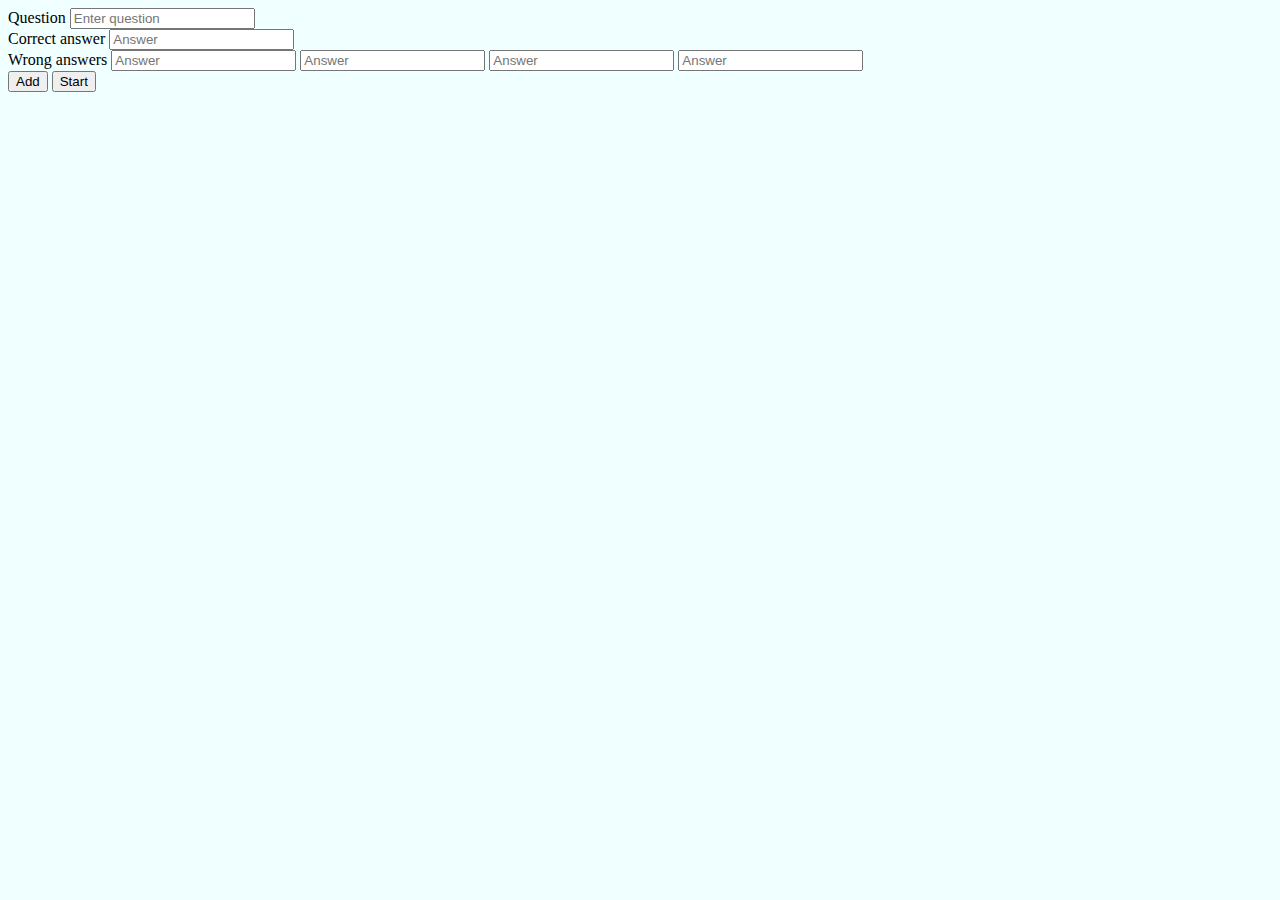
<file: index.html>
<!DOCTYPE html>
<html lang="en">
<head>
    <meta charset="UTF-8">
    <meta http-equiv="X-UA-Compatible" content="IE=edge">
    <meta name="viewport" content="width=device-width, initial-scale=1.0">
    <link href="https://cdn.jsdelivr.net/npm/bootstrap@5.0.0-beta3/dist/css/bootstrap.min.css" rel="stylesheet" integrity="sha384-eOJMYsd53ii+scO/bJGFsiCZc+5NDVN2yr8+0RDqr0Ql0h+rP48ckxlpbzKgwra6" crossorigin="anonymous">
    <link rel="stylesheet" href="./assets/styles/style.css" />
    <title>QuizMe</title>
</head>
<body>
    <div class="container mt-5">
    <form preventDefault>
        <div class="form-group">
          <label for="Question">Question</label>
          <input type="text" class="form-control" id="Question" placeholder="Enter question">
        </div>
        <div class="form-group">
          <label for="Correct">Correct answer</label>
          <input type="text" class="form-control" id="Correct" placeholder="Answer">
        </div>

        <div class="form-group">
            <label for="Wrong">Wrong answers</label>
            <input type="text" class="form-control mb-3 mt-3" id="Wrong1" placeholder="Answer">
            <input type="text" class="form-control mb-3" id="Wrong2" placeholder="Answer">
            <input type="text" class="form-control mb-3" id="Wrong3" placeholder="Answer">
            <input type="text" class="form-control mb-3" id="Wrong4" placeholder="Answer">
          </div>

        <button onClick=add() class="btn btn-primary mt-3">Add</button>
        <button onClick=start() class="btn btn-primary mt-3">Start</button>
      </form>

      <ul class="list-group mt-5" id="list">
      </ul>

    </div>
<script src="https://cdn.jsdelivr.net/npm/bootstrap@5.0.0-beta3/dist/js/bootstrap.bundle.min.js" integrity="sha384-JEW9xMcG8R+pH31jmWH6WWP0WintQrMb4s7ZOdauHnUtxwoG2vI5DkLtS3qm9Ekf" crossorigin="anonymous"></script>
<script src="https://cdnjs.cloudflare.com/ajax/libs/jquery/3.6.0/jquery.min.js"></script>
<script>

$('.btn').click(function(e){
  e.preventDefault();
});

let allquestions = [];

function shuffle(array) {
  var currentIndex = array.length, temporaryValue, randomIndex;

  // While there remain elements to shuffle...
  while (0 !== currentIndex) {

    // Pick a remaining element...
    randomIndex = Math.floor(Math.random() * currentIndex);
    currentIndex -= 1;

    // And swap it with the current element.
    temporaryValue = array[currentIndex];
    array[currentIndex] = array[randomIndex];
    array[randomIndex] = temporaryValue;
  }

  return array;
}

function add(){
    let Question = document.getElementById("Question").value;
    let Correct = document.getElementById("Correct").value;
    let Wrong1 = document.getElementById("Wrong1").value;
    let Wrong2 = document.getElementById("Wrong2").value;
    let Wrong3 = document.getElementById("Wrong3").value;
    let Wrong4 = document.getElementById("Wrong4").value;
    let data = {
        question: Question,
        Correct,
        Wrong: shuffle([Wrong1,Wrong2,Wrong3,Wrong4]),
        Answers: shuffle([Correct, Wrong1 , Wrong2 , Wrong3 , Wrong4])
    }
    allquestions.push(data);
    console.log(allquestions)
    document.getElementById('list').innerHTML += `<li class="list-group-item">Question: ${data.question}, Answer: ${data.Correct}</li>`;
}

function start(){
    shuffle(allquestions);
    localStorage.setItem('questions' , JSON.stringify(allquestions));
}



</script>
</body>
</html>
</file>
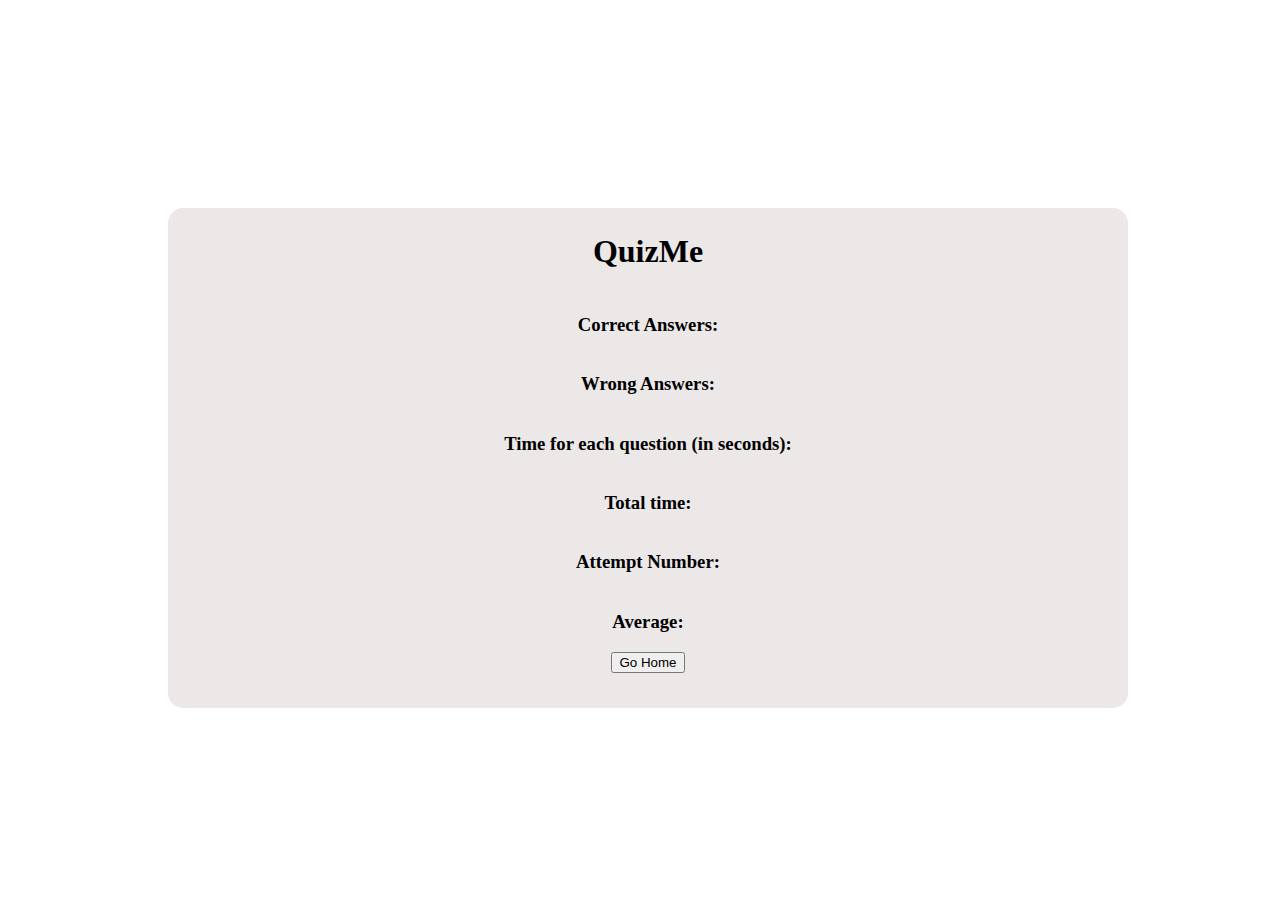
<file: result.html>
<!DOCTYPE html>
<html lang="en">
<head>
    <meta charset="UTF-8">
    <meta http-equiv="X-UA-Compatible" content="IE=edge">
    <meta name="viewport" content="width=device-width, initial-scale=1.0">
    <title>Quiz</title>
    <link href="https://cdn.jsdelivr.net/npm/bootstrap@5.0.0-beta3/dist/css/bootstrap.min.css" rel="stylesheet" integrity="sha384-eOJMYsd53ii+scO/bJGFsiCZc+5NDVN2yr8+0RDqr0Ql0h+rP48ckxlpbzKgwra6" crossorigin="anonymous">
    <link rel="stylesheet" href="./assets/styles/quiz.css">
    
</head>
<body>

    <div class="container">
        <form class="box">
            <div class="boxheader">
            <h1>QuizMe</h1>
        </div>
                <h3 id="correct">Correct Answers: </h3>
                <h3 id="wrong">Wrong Answers: </h3>
                <h3 id="timetable">Time for each question (in seconds): </h3>
                <h3 id="totaltime">Total time: </h3>
                <h3 id="Attempt">Attempt Number: </h3>
                <h3 id="average">Average: </h3>
               <button type="button" onClick="location.href='./index.html'" class="btn btn-outline-secondary">Go Home</button>
        </form>
    </div>


<script src="https://cdn.jsdelivr.net/npm/bootstrap@5.0.0-beta3/dist/js/bootstrap.bundle.min.js" integrity="sha384-JEW9xMcG8R+pH31jmWH6WWP0WintQrMb4s7ZOdauHnUtxwoG2vI5DkLtS3qm9Ekf" crossorigin="anonymous"></script>
<script src="https://cdnjs.cloudflare.com/ajax/libs/jquery/3.6.0/jquery.min.js"></script>
<script>

let correct = document.getElementById("correct");
let wrong = document.getElementById("wrong");
let timetable = document.getElementById("timetable");
let totaltime = document.getElementById("totaltime");
let Attempt = document.getElementById("Attempt");
let average = document.getElementById("average");

let data = JSON.parse(localStorage.getItem("Final"));
correct.innerHTML += data.right;
wrong.innerHTML += data.wrong;
timetable.innerHTML += data.alltime
let total = 0;
for (let i = 0; i < data.alltime.length; i++) {
    const element = data.alltime[i];
    total = total + element;
}
totaltime.innerHTML += total;
Attempt.innerHTML += localStorage.getItem("Attempts");
average.innerHTML += Number(total)/Number(localStorage.getItem("Attempts"));

</script>
</file>
<file: assets/styles/style.css>
body{
    background-color: azure;
}
</file>
<file: assets/styles/quiz.css>
html {
    overflow: hidden
    }
body{
    background: url('https://cdn.discordapp.com/attachments/730341347118153728/837708332260917299/vector-seamless-pattern-question-marks-quiz-background-cartoon-yellow-161783991.jpeg');
    background-size: cover;
    height: 100%;
    width: 100%;
}

.container {
    display: flex;
    flex-direction: column;
    justify-content: center;
    align-items: center;
    text-align: center;
    min-height: 100vh;
}

.box{
    width: 75%;
    height: 500px;
    border-radius:15px;
    background-color: rgb(236, 232, 232);
    display: flex;
    flex-direction: column;
    align-items: center;
    position: relative;
    opacity: 1;
	animation-name: fadeInOpacity;
	animation-iteration-count: 1;
	animation-timing-function: ease-in;
	animation-duration: 2s;
}

.box h1{
    margin: 25px;
    font-weight: bold;
}

.box p{
    background-color: #FFFFFF;
    border-radius: 10px;
    width: 70%;
    text-align: center;
    font-size: 20px;
}



.radio{
    display: flex;
    flex-direction: row;
    margin: 15px;
    padding: 15px;
    flex-wrap: wrap;
}

.radio input {
    margin-left: 25px;
}

.box #Nxt {
    width: 50%;
    position: absolute;
    left: 45%;
    top: 85%;
}

.boxheader{
    display: flex;
    flex-direction: row;
    justify-content: space-around;
    width: 100%;
    align-items:center;
}

@keyframes fadeInOpacity {
	0% {
		opacity: 0;
	}
	100% {
		opacity: 1;
	}
}
</file>
